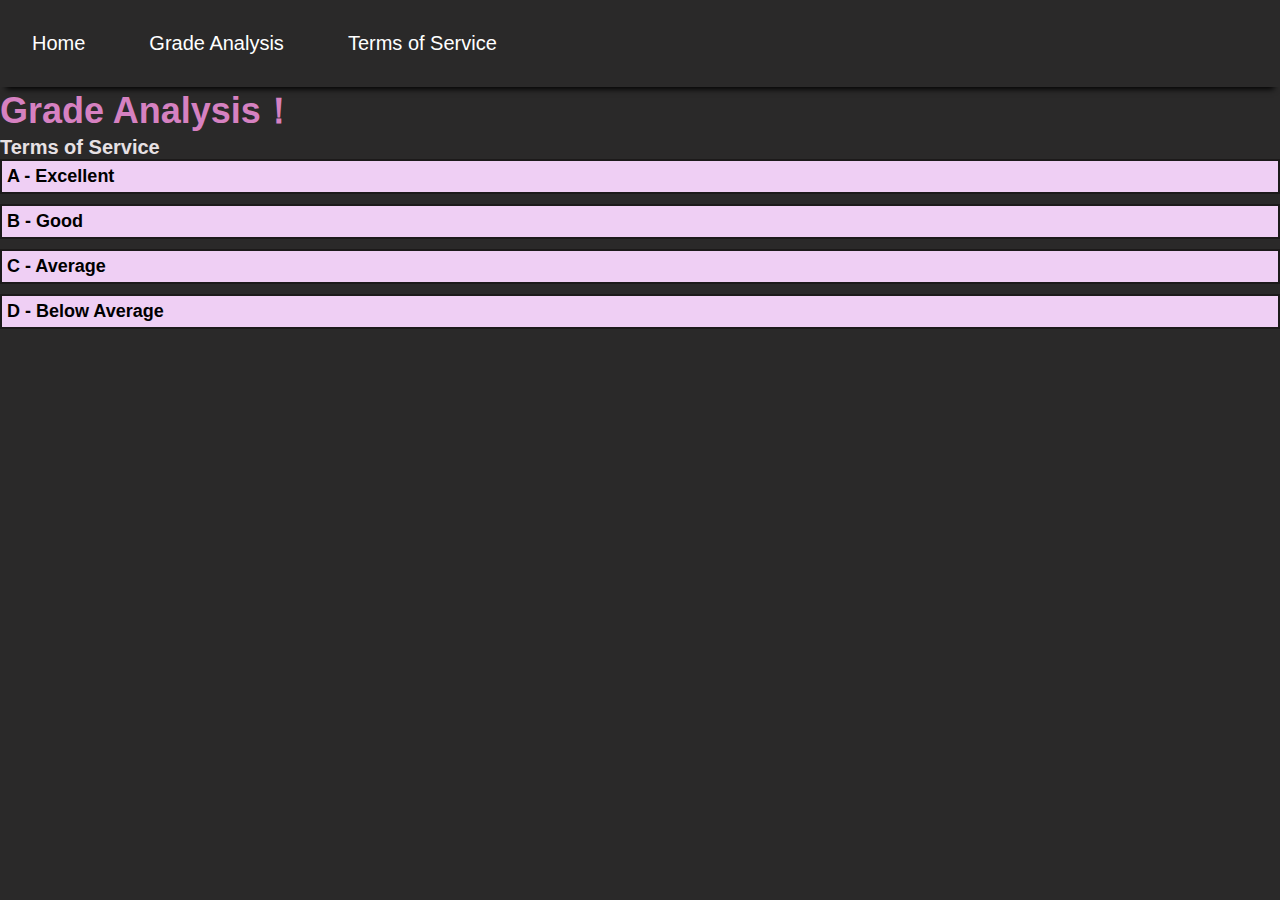
<file: GPA Calculator Website/gradeAnalysis.html>
<!DOCTYPE html>
<html lang="en">
  <head>
    <meta charset="UTF-8" />
    <meta http-equiv="X-UA-Compatible" content="IE=edge" />
    <meta name="viewport" content="width=device-width, initial-scale=1.0" />
    <title>Grade Analysis</title>
    <link
      rel="stylesheet"
      href="https://cdnjs.cloudflare.com/ajax/libs/font-awesome/6.2.0/css/all.min.css"
      integrity="sha512-xh6O/CkQoPOWDdYTDqeRdPCVd1SpvCA9XXcUnZS2FmJNp1coAFzvtCN9BmamE+4aHK8yyUHUSCcJHgXloTyT2A=="
      crossorigin="anonymous"
      referrerpolicy="no-referrer"
    />
    <link rel="preconnect" href="https://fonts.googleapis.com" />
    <link rel="preconnect" href="https://fonts.gstatic.com" crossorigin />
    <link
      href="https://fonts.googleapis.com/css2?family=Baloo+2&display=swap"
      rel="stylesheet"
    />
    <link rel="stylesheet" href="./styles/style.css" />
    <style>
      body {
        font-family: Arial, sans-serif;
      }
      h2 {
        color: #d681c1; 
        font-weight: bold; 
        font-size: 36px;
      }
      h3 {
        color: #e7e1e4;
        font-weight: bold; 
        font-size: 20px;
      }
     
      ul.grades {
        list-style-type: none; 
        padding: 1;
      }
  
      /* Styling for each list item */
      ul.grades li {
        background-color: #efcff4; 
        font-weight: bold;
        margin-bottom: 10px; 
        padding: 5px; 
        border: 2px solid #1c1a1a; 
        font-size: 18px;
        color: #000000
        
      }
    </style>

  </head>
  <body>
    <header>
      <nav>
        <ul>
          <li><a href="./index.html">Home</a></li>
          <li><a class="active" href="#">Grade Analysis</a></li>
          <li><a href="./termsOfService.html">Terms of Service</a></li>
        </ul>
      </nav>
      
    </header>
    <main>
      <section class="background-img">
        <!-- Create a filter -->
        <div class="filter"></div>
        <h2>Grade Analysis！</h2>
      </section>
      <section>
        <h3>Terms of Service</h3>
        <ul class="grades">
          <li>A - Excellent</li>
          <li>B - Good</li>
          <li>C - Average</li>
          <li>D - Below Average</li>
        </ul>
      </section>
  </body>
</html>
</file>
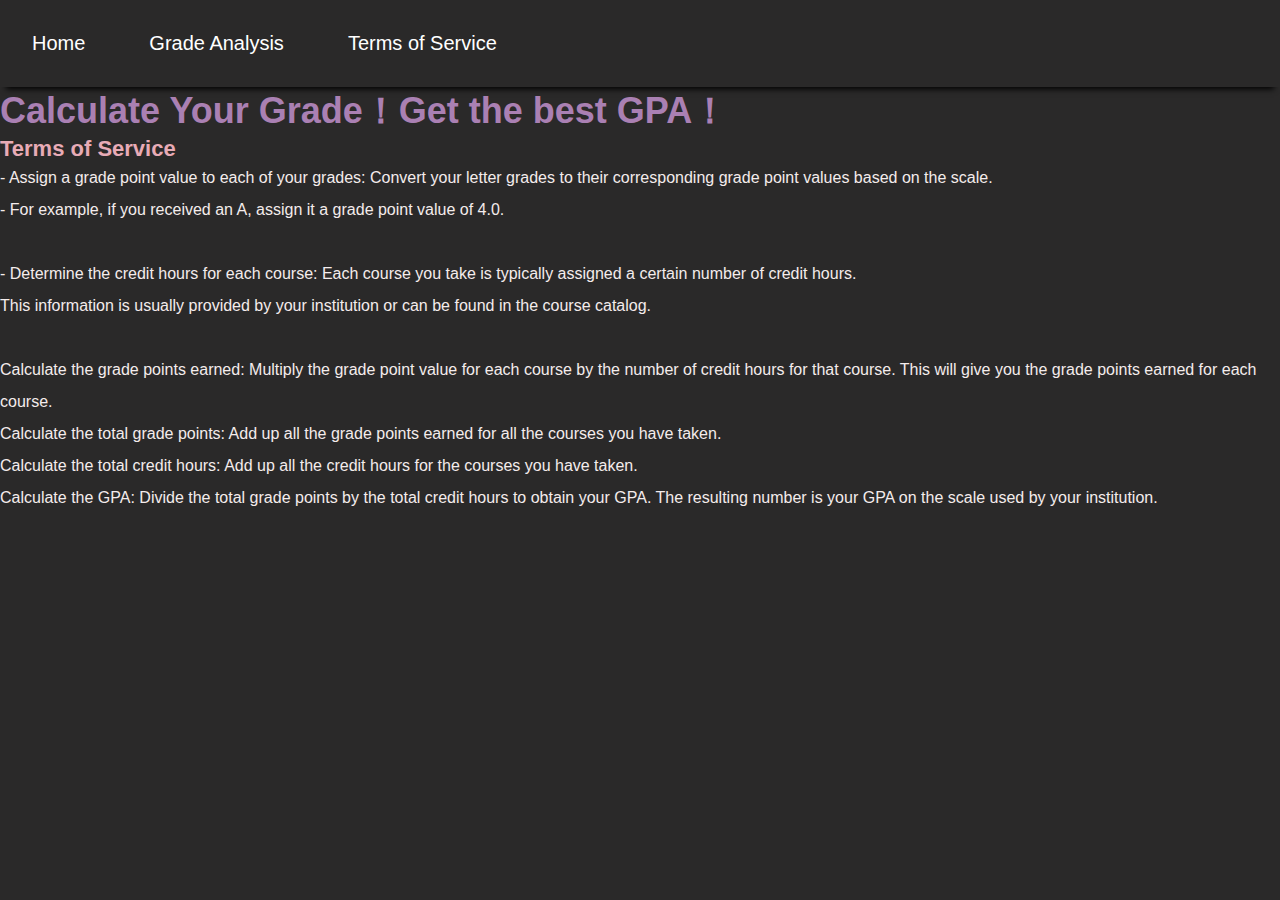
<file: GPA Calculator Website/termsOfService.html>
<!DOCTYPE html>
<html lang="en">
  <head>
    <meta charset="UTF-8" />
    <meta http-equiv="X-UA-Compatible" content="IE=edge" />
    <meta name="viewport" content="width=device-width, initial-scale=1.0" />
    <title>Term of Service</title>
    <link
      rel="stylesheet"
      href="https://cdnjs.cloudflare.com/ajax/libs/font-awesome/6.2.0/css/all.min.css"
      integrity="sha512-xh6O/CkQoPOWDdYTDqeRdPCVd1SpvCA9XXcUnZS2FmJNp1coAFzvtCN9BmamE+4aHK8yyUHUSCcJHgXloTyT2A=="
      crossorigin="anonymous"
      referrerpolicy="no-referrer"
    />
    <link rel="preconnect" href="https://fonts.googleapis.com" />
    <link rel="preconnect" href="https://fonts.gstatic.com" crossorigin />
    <link
      href="https://fonts.googleapis.com/css2?family=Baloo+2&display=swap"
      rel="stylesheet"
    />
    <link rel="stylesheet" href="./styles/style.css" />
    <style>
      body {
        font-family: Arial, sans-serif;
      }
      h2 {
        color: #aa80b3; 
        font-weight: bold; 
        font-size: 36px;
      }
      h3 {
        color: #e8abb6;
        font-weight: bold; 
        font-size: 22px;
      }
  
      p {
        color: #f4ecec; 
        line-height: 2; 
        font-size: 16px;
      }
  
      p br {
        display: block; 
        margin-bottom: 10px; 
      }
    </style>
  </head>
  <body>
    <header>
      <nav>
        <ul>
          <li><a href="./index.html">Home</a></li>
          <li><a href="./gradeAnalysis.html">Grade Analysis</a></li>
          <li><a class="active" href="#">Terms of Service</a></li>
        </ul>
      </nav>
    </header>
    <main>
      <section class="background-img">
        <!-- Create a filter -->
        <div class="filter"></div>
        <h2>Calculate Your Grade！Get the best GPA！</h2>
      </section>
      <section>
        <h3>Terms of Service</h3>
            <p>- Assign a grade point value to each of your grades: Convert your letter grades to their corresponding grade point values based on the scale. <br /> - For example, if you received an A, assign it a grade point value of 4.0.<br/>
                <br />- Determine the credit hours for each course: Each course you take is typically assigned a certain number of credit hours. <br>This information is usually provided by your institution or can be found in the course catalog.<br /><br/>Calculate the grade points earned: Multiply the grade point value for each course by the number of credit hours for that course. This will give you the grade points earned for each course.<br />Calculate the total grade points: Add up all the grade points earned for all the courses you have taken.<br />Calculate the total credit hours: Add up all the credit hours for the courses you have taken.<br />Calculate the GPA: Divide the total grade points by the total credit hours to obtain your GPA. The resulting number is your GPA on the scale used by your institution.</p>

      </section>
    <!-- <script>
      setInterval(() => {
        let topBackground = document.querySelector("section.background-img");
        if (topBackground.style.backgroundImage == 'url("../")') {
          topBackground.style.backgroundImage = 'url("../images/a.jpg")';
        } else if (
          topBackground.style.backgroundImage == 'url("../images/b.jpg")'
        ) {
          topBackground.style.backgroundImage = 'url("../images/c.jpg")';
        } else {
          topBackground.style.backgroundImage = 'url("../images/a.jpg")';
        }
      }, 3000);
    </script> -->
  </body>
</html>
</file>
<file: GPA Calculator Website/styles/style.css>
* {
  margin: 0;
  padding: 0;
  box-sizing: border-box;
}

ul {
  list-style-type: none;
}

a {
  text-decoration: none;
  color: white;
}

.btn {
  padding: 0.5rem 0.35rem;
  border: none;
  margin: 2rem 0.5rem;
}
.btn:hover {
  cursor: pointer;
}

body {
  background-color: #2a2929;
  color: white;
  font-family: "Baloo 2", cursive;
}
body section.animation-wrapper {
  position: fixed;
  width: 100%;
  height: 100vh;
  background-color: rgb(242, 236, 245);
}
body section.animation-wrapper section.animation {
  margin-top: 10vh;
  height: 80vh;
  display: flex;
  justify-content: center;
  align-items: center;
}
body section.animation-wrapper section.animation .hero {
  width: 100%;
  height: 0;
}
body section.animation-wrapper section.animation .hero img {
  width: 100%;
  height: 100%;
  -o-object-fit: cover;
     object-fit: cover;
}
body section.animation-wrapper .slider {
  position: absolute;
  top: 0;
  left: 0;
  width: 100%;
  height: 100vh;
  background: linear-gradient(to right, rgb(44, 41, 42), rgb(0, 0, 0));
  z-index: -1;
}
body header nav {
  box-shadow: 0 8px 6px -6px black;
}
body header nav ul {
  display: flex;
}
body header nav ul li {
  padding: 2rem;
}
body header nav ul li a {
  font-size: 1.25rem;
  transition: all 0.3s ease;
}
body header nav ul li a:hover {
  color: rgba(181, 123, 223, 0.683);
}
body main section.main-part {
  padding: 1rem;
  display: flex;
  flex-direction: column;
  text-align: center;
  align-items: center;
}
body main section.main-part h1 {
  font-size: 4rem;
}
body main section.main-part p {
  font-size: 1.15rem;
}
body main section.main-part div.all-inputs form input,
body main section.main-part div.all-inputs form select {
  font-size: 1.0rem;
  padding: 0.3rem;
  border: 0.25px solid rgb(15, 15, 7);
  margin: 0.15rem;
  border-radius: 0.35rem;
}
body main section.main-part div.all-inputs form input.class-credit {
  width: 8%;
}
body main section.main-part div.all-inputs form button {
  border: none;
  cursor: pointer;
  background-color: #2a2929;
}
body main section.main-part div.all-inputs form button i {
  font-size: 1.0rem;
  pointer-events: none;
  color: white;
}
body main section.main-part button.plus-btn {
  background-color: #2a2929;
  border: none;
  width: 1.5rem;
  margin: 2rem 0rem;
  cursor: pointer;
}
body main section.main-part button.plus-btn i {
  font-size:1.5rem;
  color: rgba(245, 174, 211, 0.707);
}
body main section.main-part div.result {
  width: 200px;
  height: 200px;
  border: 6px solid pink;
  border-radius: 80%;
  text-align: center;
  animation-name: border_color;
  animation-duration: 8s;
  animation-iteration-count: infinite;
}
body main section.main-part div.result p {
  margin-top: 15px;
}
body main section.main-part div.result h2#result-gpa {
  font-size: 1.0rem;
  font-weight: bold;
}

@keyframes identifier {}
.remove {
  transform: scale(0);
  transition: all 0.5s ease;
}

@keyframes scaleUp {
  from {
    transform: scale(0);
  }
  to {
    transform: scale(1);
  }
}
@keyframes scaleDown {
  from {
    transform: scale(1);
  }
  to {
    transform: scale(10);
  }
}
@keyframes border_color {
  0% {
    border-color: rgb(220, 222, 134);
  }
  33% {
    border-color: rgb(143, 228, 198);
  }
  66% {
    border-color: rgb(143, 78, 222);
  }
}/*# sourceMappingURL=style.css.map */
</file>
